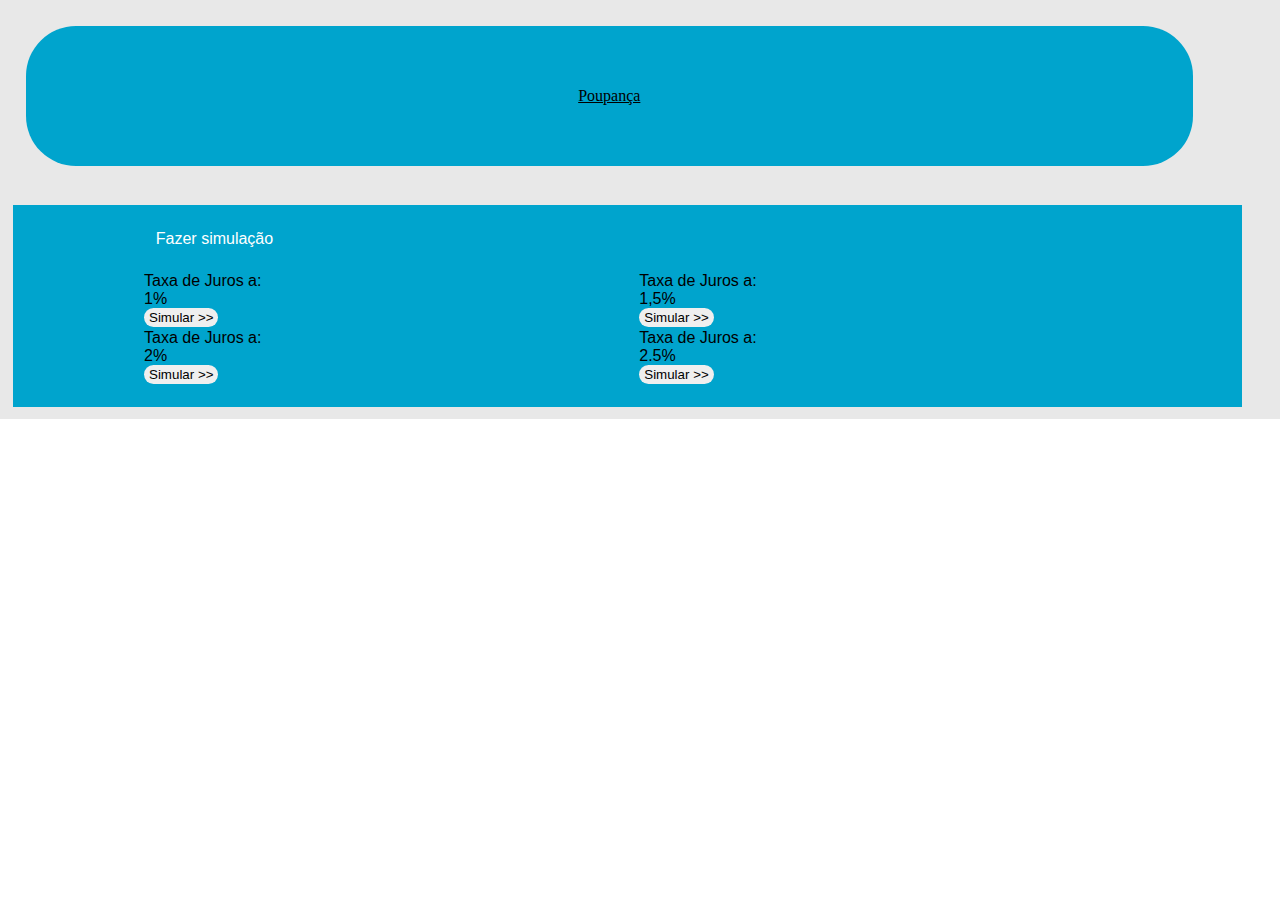
<file: index.html>
<!DOCTYPE html>
<html lang="pt-br">
<head>
    <meta charset="UTF-8">
    <meta http-equiv="X-UA-Compatible" content="IE=edge">
    <meta name="viewport" content="width=device-width, initial-scale=1.0">
    <link rel="stylesheet" href="style.css">
  
    <title>Poupança</title>
</head>
<body>


    <div class="container1">
        <center>
            <div class="menu_lateral">
                <a href="#" class="link">Poupança</a>

        </center>
    </div>
     

    <div class="container2">
        <div class="produtos">
            <div class="txt">
                <p class="txt_1">Fazer simulação</p>
            </div>
            <div class="produtos_box">
                <div class="prod">

                    <div class="prod_info">
                        <p class="Taxa de juros">
                            Taxa de Juros a:
                        </p>
                        <p class="Taxa de juros">
                            1%
                        </p>
                        
                        <a href="pag2.html"><button>Simular >></button></a>
                    </div>
                </div>

                <div class="prod">

                    <div class="prod_info">
                        <p class="Taxa de juros">
                            Taxa de Juros a:
                        </p>
                        <p class="Taxa de juros">
                            1,5%
                        </p>

                        <a href="pag2.html"><button>Simular >></button></a>
                    </div>
                </div>
                <div class="prod">

                    <div class="prod_info">
                        <p class="Taxa de juros">
                            Taxa de Juros a:
                        </p>
                        <p class="Taxa de juros">
                            2%
                        </p>

                        <a href="pag2.html"><button>Simular >></button></a>
                    </div>
                </div>
                <div class="prod">

                    <div class="prod_info">
                        <p class="Taxa de juros">
                            Taxa de Juros a:
                        </p>
                        <p class="Taxa de juros">
                            2.5%
                        </p>

                        <a href="pag2.html"><button>Simular >></button></a>
                    </div>
                </div>

            </div>
       

  
</body>
</html>
</file>
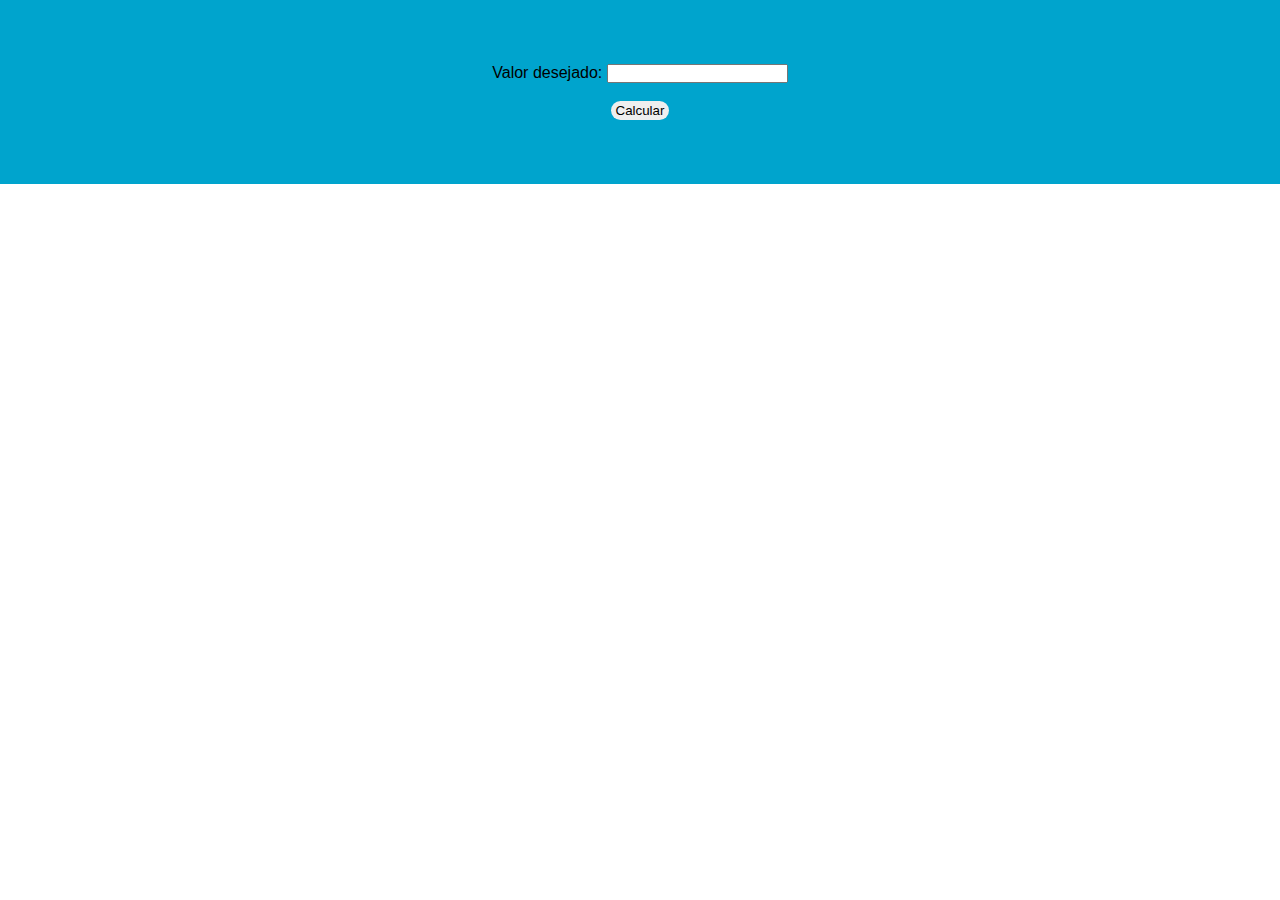
<file: pag2.html>
<!DOCTYPE html>
<html lang="pt-br">
<head>
    <meta charset="UTF-8">
    <meta http-equiv="X-UA-Compatible" content="IE=edge">
    <meta name="viewport" content="width=device-width, initial-scale=1.0">
    <link rel="stylesheet" href="style.css">
  
    <title>Poupança</title>
</head>
<body>
<div class="pag2"> 
    <center>
    <form action="/action_page.php">
        <label for="fname">Valor desejado:</label>
        <input type="text" id="fname" name="fname"><br><br>
        
        <a href="js.js"><button>Calcular</button></a>
      </form>
    </center>
    </div>
</body>
</html>
</file>
<file: style.css>
:root {
    --background_color: #00A4CD;
    --claro: #e8e8e8;
    --text_color: black;
}
* {
    margin: 0;
    padding: 0;
    box-sizing: border-box;
}
button{
    border: none;
    padding: 2px 5px;
    border-radius: 50px;
}
.container1{
    
    padding: 2%;
    width: 100%;
    background-color: var(--claro);
}
.menu_lateral{
    background-color: var(--background_color);
    margin-right: 5%;
    padding: 5%;
    display: grid;
    border-radius: 50px;
    align-items: center;
}
.link{
    color: black;
    font-family: 'arial black';
}
.container2 {
    display: flex;
    padding: 1%;
    background-color: var(--claro);
    justify-content: space-between;
    font-family: 'arial black', arial;
    
}
.produtos_box{
    display: grid;
    grid-template-columns: 40% 40%;
    gap: 2%;
    align-items: center;
    justify-content: center;
}
.produtos{
    background-color: var(--background_color);
    padding: 2%;
    width: 100%;
    margin-right: 2%;
}
.txt_1{
    font-family: 'arial black', arial;
    font-size: 100%;
    color: white;
    margin-bottom: 2%;
    margin-left: 10%;
}
.pag2{
   
    padding: 5%;
    background-color: var(--background_color);
    justify-content: space-between;
    font-family: 'arial black', arial;
    margin-bottom: 5%;

}
</file>
